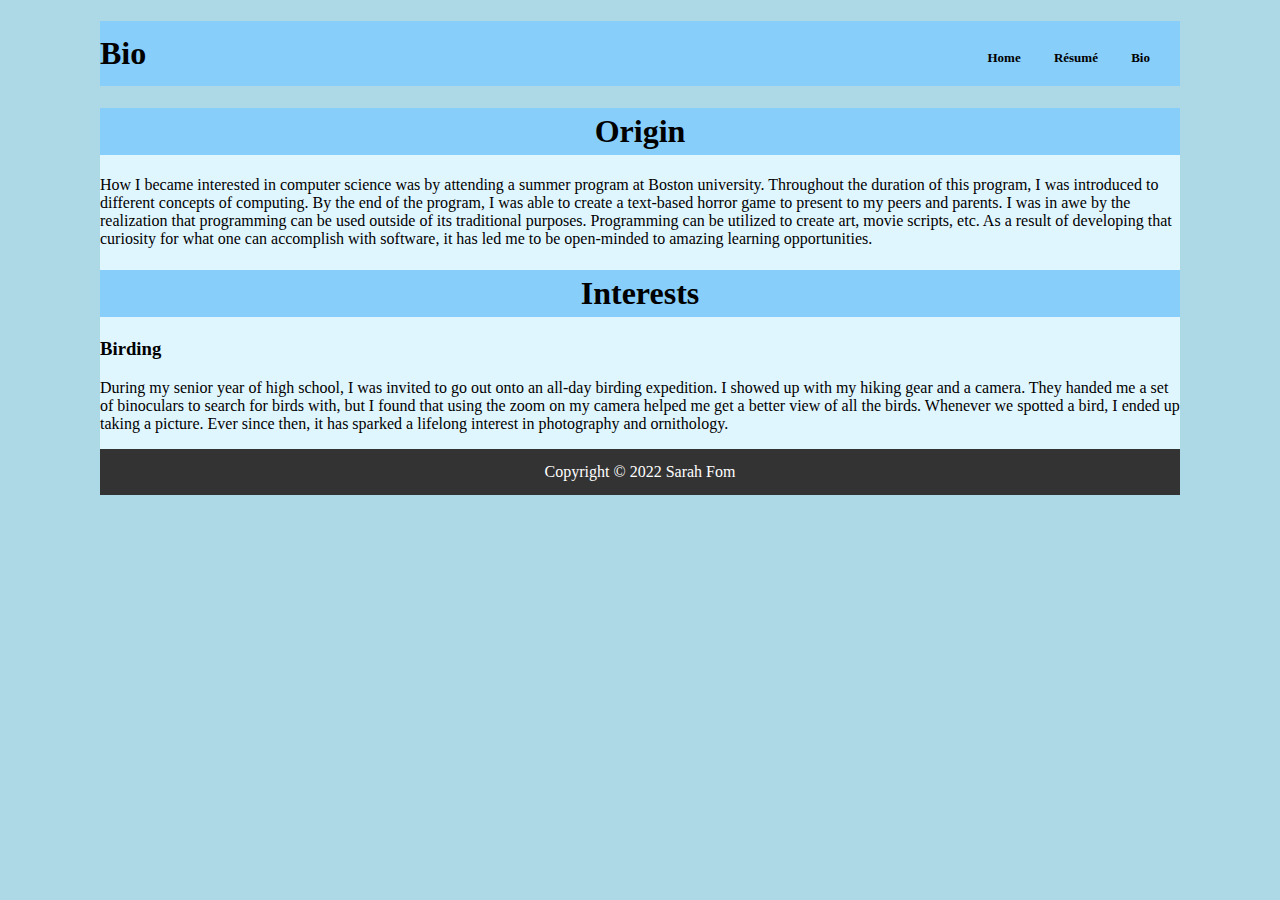
<file: bio.html>
<!DOCTYPE html>
<html lang="en">
	<head>
		<meta charset= "utf-8">
		<title>Bio</title>
		<link rel="stylesheet" type="text/css" href="assets/css/style.css">
		<meta name="viewport" content="width=device-width, initial-scale=1.0">
	</head>
	<body class="bgc format">
		<h1 class="banner nav">
			Bio
			<span class="banner rightfloat centermqnav">
					<a href="https://sarahfom.github.io/index.html">Home</a>
					<a href="https://sarahfom.github.io/resume.html">R‌&#233;sum‌&#233;</a>
					<a href="https://sarahfom.github.io/bio.html">Bio</a>
			</span>
		</h1>
		<div class="secondbg">
		
		<h1 class="center secondbg headerbg">
			Origin
		</h1>
		<p>
			How I became interested in computer science was by attending a summer program at Boston university. Throughout the duration of this program, I was introduced to different concepts of computing. By the end of the program, I was able to create a text-based horror game to present to my peers and parents. I was in awe by the realization that programming can be used outside of its traditional purposes. Programming can be utilized to create art, movie scripts, etc. As a result of developing that curiosity for what one can accomplish with software, it has led me to be open-minded to amazing learning opportunities.
		</p>
		<h1 class="center secondbg headerbg">
			Interests
		</h1>
		<div>
			<h3>
				Birding
			</h3>
			<p>
				During my senior year of high school, I was invited to go out onto an all-day birding expedition. I showed up with my hiking gear and a camera. They handed me a set of binoculars to search for birds with, but I found that using the zoom on my camera helped me get a better view of all the birds. Whenever we spotted a bird, I ended up taking a picture. Ever since then, it has sparked a lifelong interest in photography and ornithology.
			</p>
		</div>

		<!-- Footer -->
		<footer>
  			Copyright &copy; 2022 Sarah Fom
  		</footer>
  		</div>
	</body>
</html>
</file>
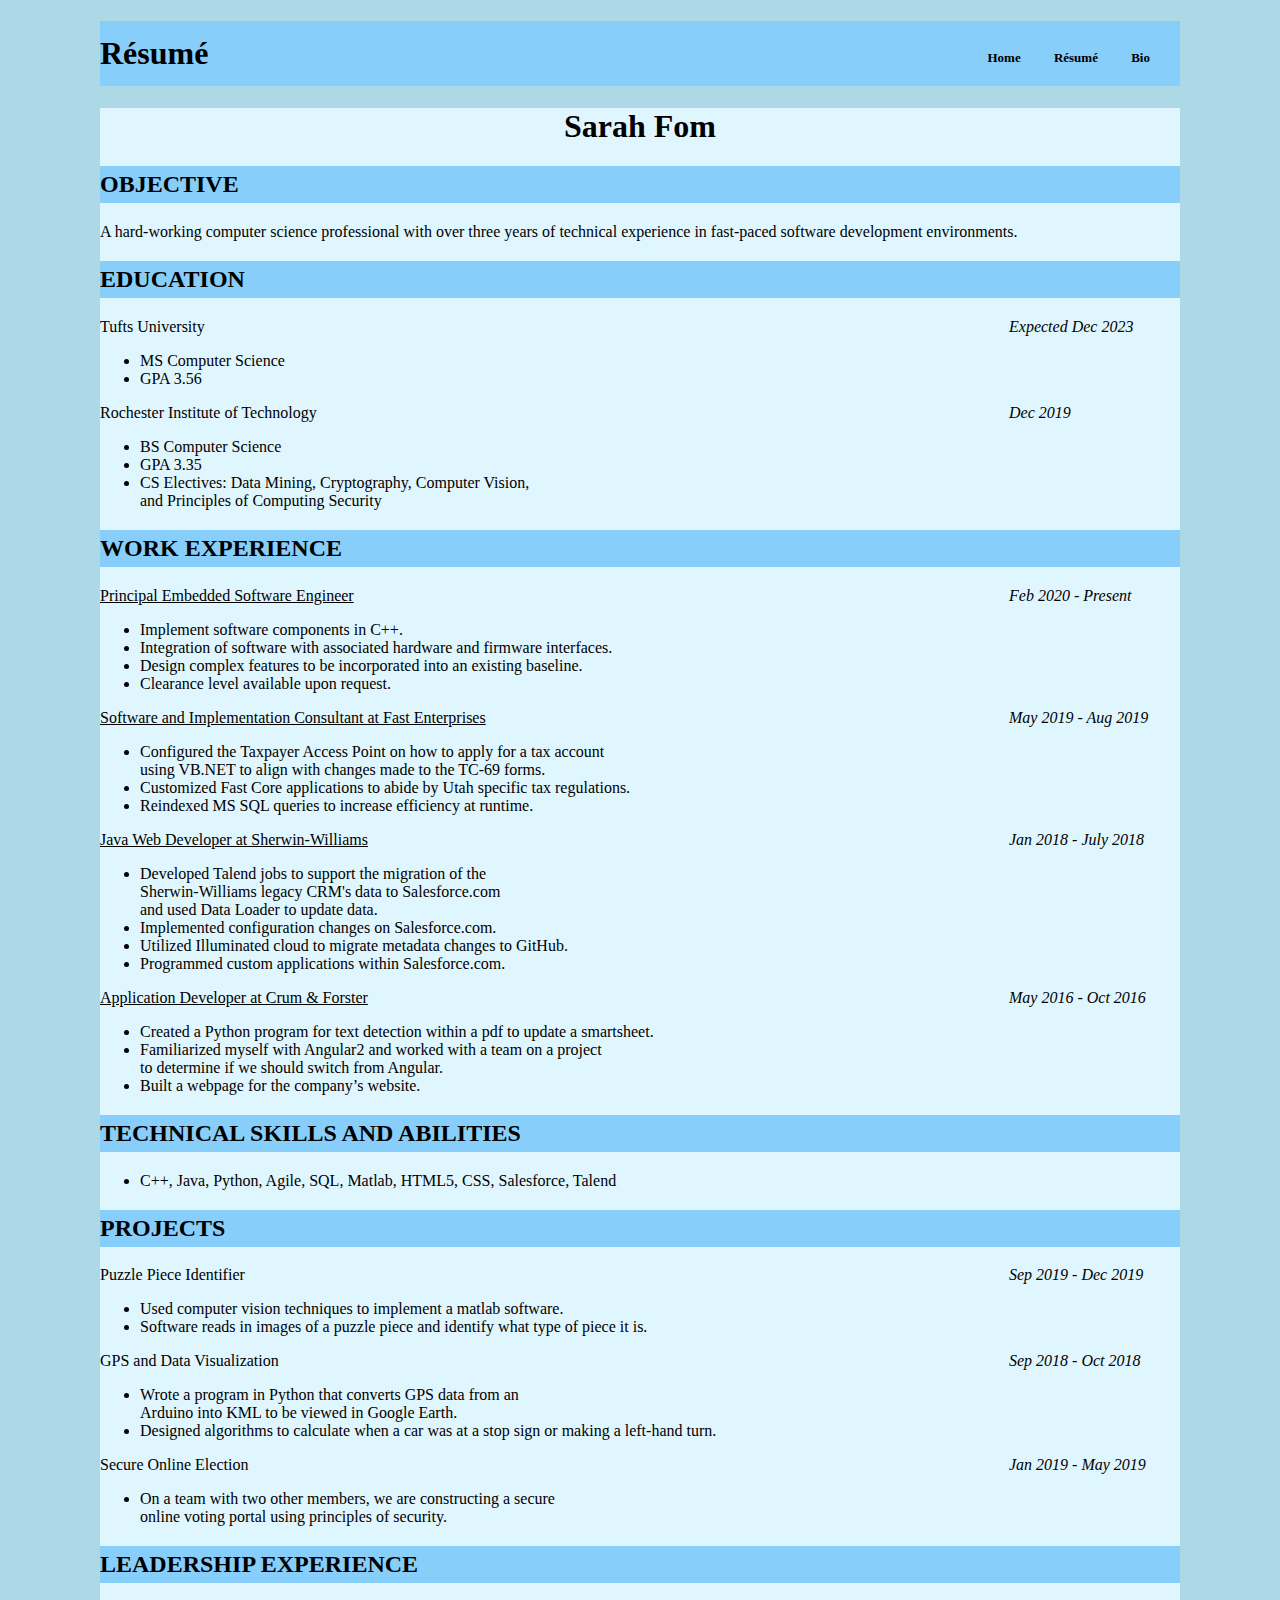
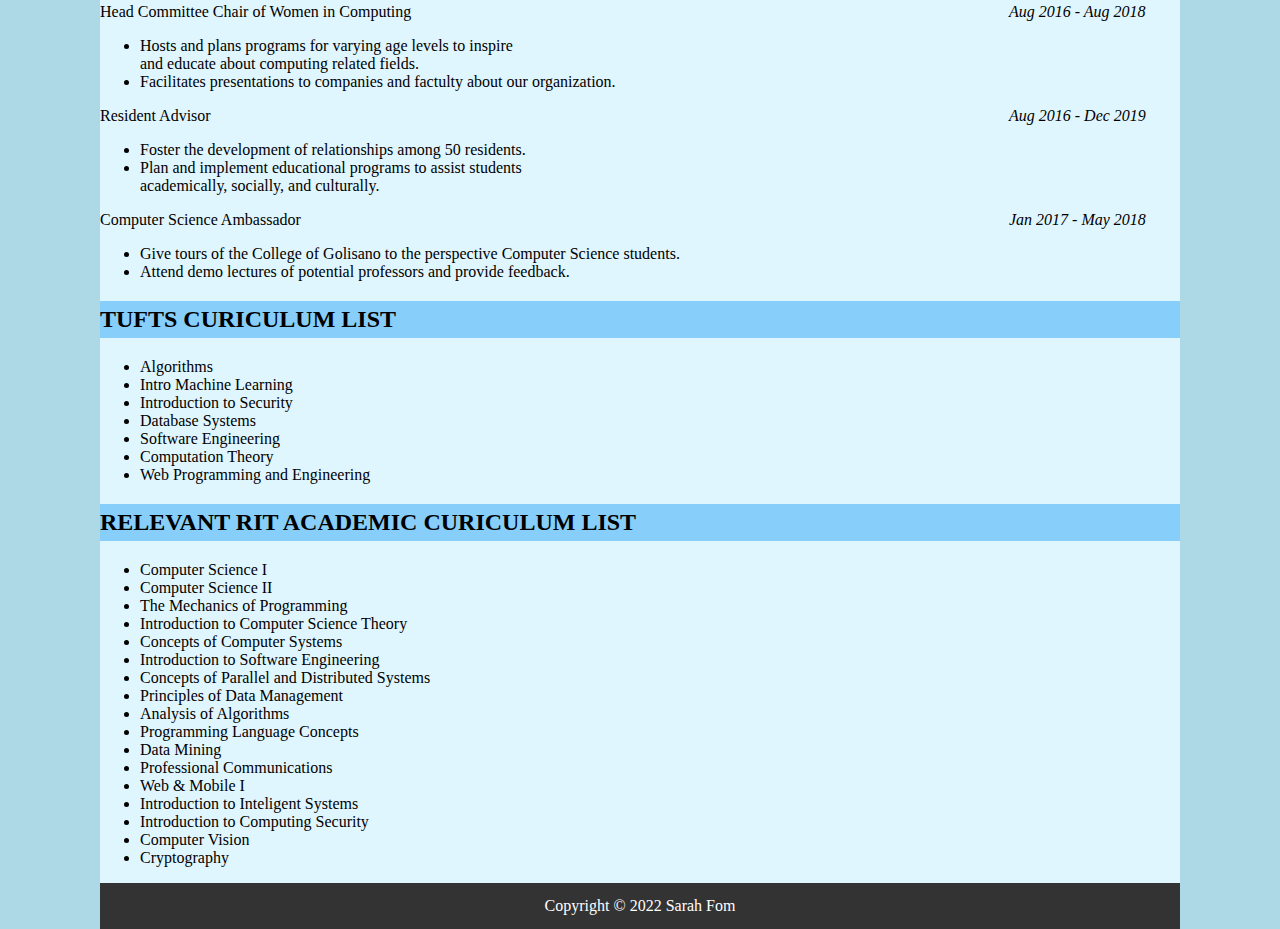
<file: resume.html>
<!DOCTYPE html>
<html lang="en">
	<head>
		<meta charset= "utf-8">
		<title> R‌&#233;sum‌&#233; </title>
		<link rel="stylesheet" type="text/css" href="assets/css/style.css">
		<meta name="viewport" content="width=device-width, initial-scale=1.0">
	</head>
	<body class="bgc format">
		<h1 class="banner nav">
			R‌&#233;sum‌&#233;
			<span class="banner rightfloat centermqnav">
					<a href="https://sarahfom.github.io/index.html">Home</a>
					<a href="https://sarahfom.github.io/resume.html">R‌&#233;sum‌&#233;</a>
					<a href="https://sarahfom.github.io/bio.html">Bio</a>
			</span>
		</h1>
		<div class="secondbg">
			<h1 class="center secondbg">
				Sarah Fom
			</h1>
			<h2>
				OBJECTIVE
			</h2>
			<p>
				A hard-working computer science professional with over three years of technical experience in fast-paced software development environments.
			</p>
			<h2>
				EDUCATION
			</h2>
			<div>
				<p>
				 Tufts University <span class="locyear">Expected Dec 2023</span>
				</p>
				<ul>
					<li>MS Computer Science</li>
					<li>GPA 3.56</li>
				</ul>
			</div>
			<div>
				<p>
				 Rochester Institute of Technology <span class="locyear">Dec 2019</span>
				</p>
				<ul>
					<li>BS Computer Science</li>
					<li>GPA 3.35</li>
					<li>CS Electives: Data Mining, Cryptography, Computer Vision, <br> and Principles of Computing Security</li>
				</ul>
			</div>
			
			<h2>
				WORK EXPERIENCE
			</h2>
			<div>
				<p class="underline">
					Principal Embedded Software Engineer <span class="locyear">Feb 2020 - Present</span>
					 
				</p>
				<ul>
					<li>Implement software components in C++. </li>
					<li>Integration of software with associated hardware and firmware interfaces.</li>
					<li>Design complex features to be incorporated into an existing baseline.</li>
					<li>Clearance level available upon request.</li>
				</ul>
			</div>
			<div>
				<p class="underline">
					Software and Implementation Consultant at Fast Enterprises <span class="locyear">May 2019 - Aug 2019</span>
				</p>
				<ul>
					<li>Configured the Taxpayer Access Point on how to apply for a tax account <br> using VB.NET to align with changes made to the TC-69 forms.</li>
					<li>Customized Fast Core applications to abide by Utah specific tax regulations.</li>
					<li>Reindexed MS SQL queries to increase efficiency at runtime.</li>
				</ul>
			</div>
			<div>
				<p class="underline">
					Java Web Developer at Sherwin-Williams <span class="locyear">Jan 2018 - July 2018</span> 
				</p>
				<ul>
					<li>Developed Talend jobs to support the migration of the <br>
					Sherwin-Williams legacy CRM's data to Salesforce.com <br>and used Data Loader to update data.</li>
					<li>Implemented configuration changes on Salesforce.com.</li>
					<li>Utilized Illuminated cloud to migrate metadata changes to GitHub.</li>
					<li>Programmed custom applications within Salesforce.com.</li>
				</ul>
			</div>
			<div>
				<p class="underline">
					Application Developer at Crum &amp; Forster <span class="locyear">May 2016 - Oct 2016</span>
				</p>
				<ul>
					<li>Created a Python program for text detection within a pdf to update a smartsheet. </li> 
					<li>Familiarized myself with Angular2 and worked with a team on a project <br>to determine if we should switch from Angular.</li>
					<li>Built a webpage for the company’s website.</li>
				</ul>
			</div>
			<h2>TECHNICAL SKILLS AND ABILITIES</h2>
			<div>
				<ul>
					<li>C++, Java, Python, Agile, SQL, Matlab, HTML5, CSS, Salesforce, Talend </li>
				</ul>
			</div>
			<h2>
				PROJECTS
			</h2>
			<div>
				<p>
					Puzzle Piece Identifier <span class="locyear">Sep 2019 - Dec 2019</span>
				</p>
				<ul>
					<li>Used computer vision techniques to implement a matlab software. </li>
					<li>Software reads in images of a puzzle piece and identify what type of piece it is.</li>
				</ul>
			</div>
			<div>
				<p>
					GPS and Data Visualization <span class="locyear">Sep 2018 - Oct 2018</span>
				</p>
				<ul>
					<li>Wrote a program in Python that converts GPS data from an <br>  Arduino into KML to be viewed in Google Earth.</li>
					<li>Designed algorithms to calculate when a car was at a stop sign or making a left-hand turn.</li>
				</ul>
			</div>
			<div>
				<p>
					Secure Online Election <span class="locyear">Jan 2019 - May 2019</span>
				</p>
				<ul>
					<li>On a team with two other members, we are constructing a secure <br> online voting portal using principles of security.</li>
				</ul>
			</div>
			<div>
				<h2>
					LEADERSHIP EXPERIENCE
				</h2>
				<p>
					Head Committee Chair of Women in Computing <span class="locyear">Aug 2016 - Aug 2018</span>
				</p>
				<ul>
					<li>Hosts and plans programs for varying age levels to inspire <br> and educate about computing related fields.</li>
					<li>Facilitates presentations to companies and factulty about our organization.</li>
				</ul>
				<p>
					Resident Advisor <span class="locyear">Aug 2016 - Dec 2019</span>
				</p>
				<ul>
					<li>Foster the development of relationships among 50 residents.</li>
					<li>Plan and implement educational programs to assist students <br> academically, socially, and culturally.</li>
				</ul>
				<p>
					Computer Science Ambassador <span class="locyear">Jan 2017 - May 2018</span>
				</p>
				<ul>
					<li>Give tours of the College of Golisano to the perspective Computer Science students.</li>
					<li>Attend demo lectures of potential professors and provide feedback.</li>
				</ul>
			</div>
			<div>
				<h2>
					TUFTS CURICULUM LIST
				</h2>
				<ul>
					<li>Algorithms</li>
					<li>Intro Machine Learning</li>
					<li>Introduction to Security</li>
					<li>Database Systems</li>
					<li>Software Engineering</li>
					<li>Computation Theory</li>
					<li>Web Programming and Engineering</li>
				</ul>
			</div>
			<div>
				<h2>
					RELEVANT RIT ACADEMIC CURICULUM LIST
				</h2>
				<ul>
					<li>Computer Science I</li>
					<li>Computer Science II</li>
					<li>The Mechanics of Programming</li>
					<li>Introduction to Computer Science Theory</li>
					<li>Concepts of Computer Systems</li>
					<li>Introduction to Software Engineering</li>
					<li>Concepts of Parallel and Distributed Systems</li>
					<li>Principles of Data Management</li>
					<li>Analysis of Algorithms</li>
					<li>Programming Language Concepts</li>
					<li>Data Mining</li>
					<li>Professional Communications</li>
					<li>Web & Mobile I</li>
					<li>Introduction to Inteligent Systems</li>
					<li>Introduction to Computing Security</li>
					<li>Computer Vision</li>
					<li>Cryptography</li>
				</ul>
			</div>
			<!-- Footer -->
			<footer>
	  			Copyright &copy; 2022 Sarah Fom
	  		</footer>
	  	</div>
	</body>
</html>
</file>
<file: assets/css/style.css>
.bgc 
{
	background: #ADD8E6;
}
.secondbg 
{
	background-color:#e0f6ff;
	
}
.locyear 
{
	float: right;
	min-width:171px;
	max-width:300px;
	font-style: italic;
}
.center 
{
	text-align: center;
	justify-content: center;
}
.underline 
{
	text-decoration: underline;
}
.banner 
{
	list-style-type: none;
	text-decoration: none;
	justify-content: space-between;
	background: lightskyblue;
	background-color: lightskyblue;
}
.rightfloat 
{
	font-size: small;
	float: right;
	margin-top: 15px;
}
.border 
{
	background: #e0f6ff;
	overflow: auto;
}
.topz
{
	padding-top: 0px;
}
.introphoto 
{
	width: 450px;
	height:305px; 
}
.introtext 
{
	padding-top: 7px;
}
.columnL
{
  float: left;
  width: 50%;
  padding: 0px;

}
.columnR
{
  float: right;
  width: 50%;
  padding: 0px;
}
.headerbg 
{
	background: #87CEFA;
	padding-top: 5px;
	padding-bottom: 5px;
}
.nav 
{
	list-style-type: none;
	padding: 14px 0px;
	text-decoration: none;
	justify-content: space-between;
}
.centermqnav 
{
  	padding-left: 0px;
}
a 
{
	padding-right: 30px;
	text-decoration: none;
	color: black;
}
a:visited 
{
	color: black;
}
a:hover 
{
	color: white;
	text-decoration: underline;
}
a:active 
{
	color: black;
}
h2 
{
	background: #87CEFA;
	padding-top: 5px;
	padding-bottom: 5px;
}
body 
{
	font-family: "Times New Roman", Georgia;
}
footer 
{
	list-style-type: none;
	background-color: #333;
	color: white;
	text-align: center;
	padding: 14px 0px;
	text-decoration: none;
	justify-content: space-between;
}
@media screen and (min-width: 750px) 
{
	.container 
	{
			display: flex;
	}
	.format 
	{
		margin: 100px;
		margin-top: 0px;
		margin-bottom: 0px;
	}
}
@media screen and (max-width: 600px) 
{
  h1 
  {
  	font-size: 30px;
  }
  h2 
  {
  	font-size: 20px;
  }
  .introphoto 
  {
  	width: 205px;
  	height: 205px;
  }
	.rightfloat 
	{
		font-size: small;
		float: right;
	}
	.format 
	{
		margin-top: 0px;
		margin-bottom: 0px;
	}
}
@media screen and (max-width: 400px) 
{
  h1 
  {
  	font-size: 30px;
  }
  h2 
  {
  	font-size: 20px;
  }
  .introphoto 
  {
  	width: 105px;
  	height: 100px;
  }
	.rightfloat 
	{
		font-size: small;
		float: right;
	}
	.center 
	{
		text-align: center;
	}
	.format 
	{
		margin-top: 0px;
		margin-bottom: 0px;
	}

}
</file>
